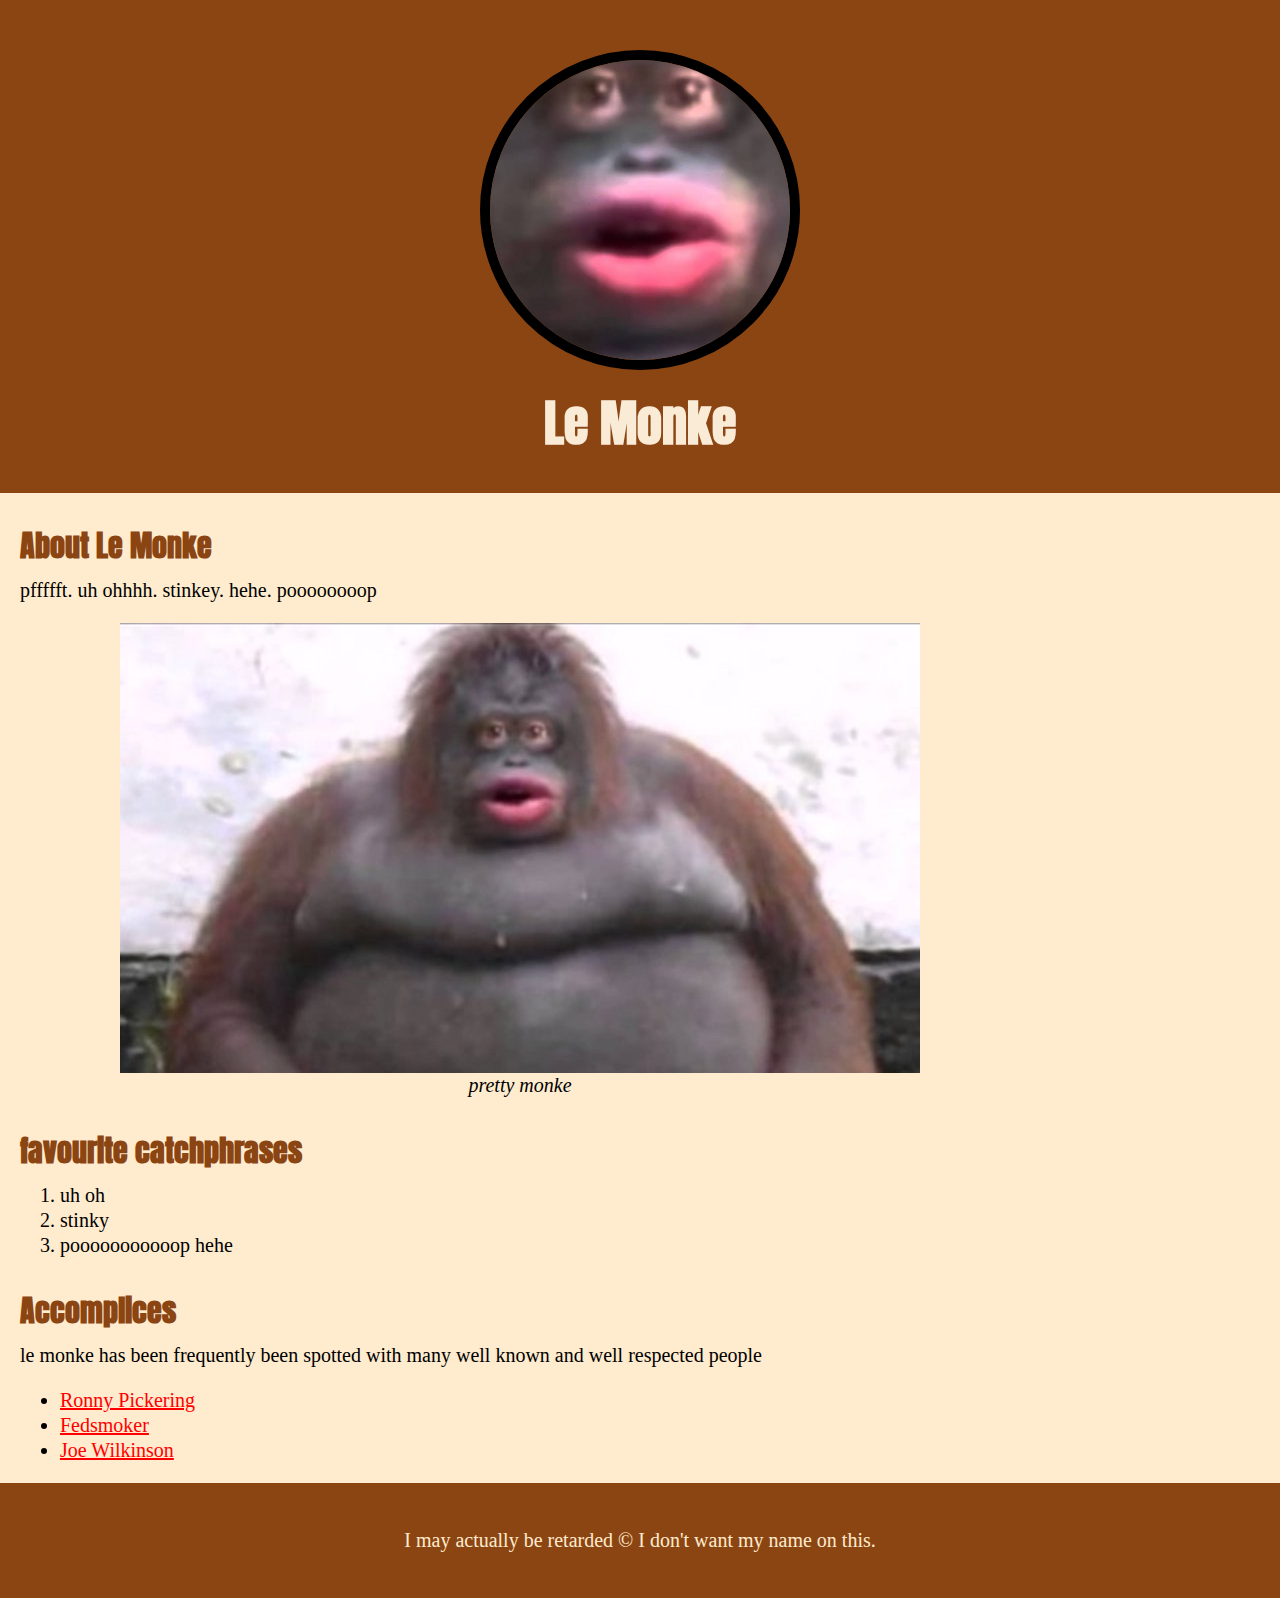
<file: index.html>
<!DOCTYPE html>
<html>
<head>
    <title>*fart noises* Uh-oh, Stinkyy</title>
    <link rel="icon" href="img/le_monke2.jpg">
    <link href="https://fonts.googleapis.com/css2?family=Anton&display=swap" rel="stylesheet">
    <link rel="stylesheet" type="text/css" href="css/monke.css">
</head>
<body>
    <!-- Header Element -->
    <header>
        <img src="img/le_monke2.jpg">
        <h1>Le Monke</h1>
    </header>

    <!-- Main Element -->
    <main>
        <h2>About Le Monke</h2>
        <p>pffffft. uh ohhhh. stinkey. hehe. poooooooop</p>
        <img src="img/le_monke.jpg">
        <p class="caption">pretty monke</p>

        <!-- Catchphrases -->
        <h2>favourite catchphrases</h2>
        <ol>
            <li>uh oh</li>
            <li>stinky</li>
            <li>pooooooooooop hehe</li>
        </ol>

        <!-- Friends -->
        <h2>Accomplices</h2>
        <p>le monke has been frequently been spotted with many well known and well respected people</p>
        <ul>
            <li><a target="_blank" href="https://www.youtube.com/watch?v=r0dcv6GKNNw">Ronny Pickering</a></li>
            <li><a target="_blank" href="https://www.youtube.com/watch?v=B-YgAvDdqFE">Fedsmoker</a></li>
            <li><a target="_blank" href="https://www.youtube.com/watch?v=wrd0V0dhiLw">Joe Wilkinson</a></li>
        </ul>
    </main>

    <!-- Footer Element -->
    <footer>
        <p>I may actually be retarded &copy; I don't want my name on this.</p>
    </footer>

</body>
</html>
</file>
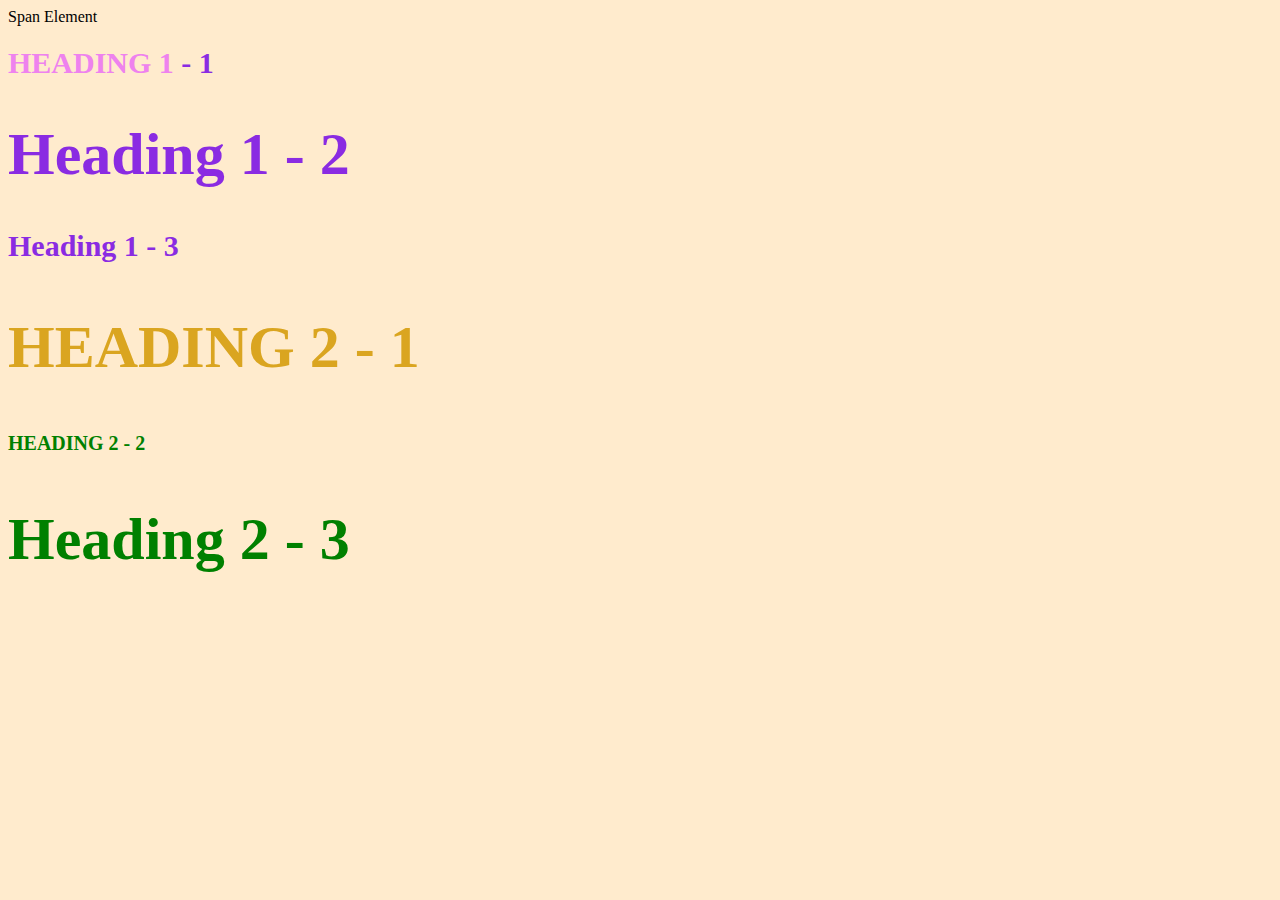
<file: style-test.html>
<html>
    <head>
        <title>Style Test</title>
        <link rel="stylesheet" type="text/css" href="css/test.css">
    </head>
<body>

    <span>Span Element</span>
    <h1 class="uppercase"><span>Heading 1 </span>- 1</h1>
    <h1 class="big">Heading 1 - 2</h1>
    <h1>Heading 1 - 3</h1>
    <h2 class="big uppercase">Heading 2 - 1</h2>
    <h2 class="uppercase">Heading 2 - 2</h2>
    <h2 class="big">Heading 2 - 3</h2>

</body>
</html>
</file>
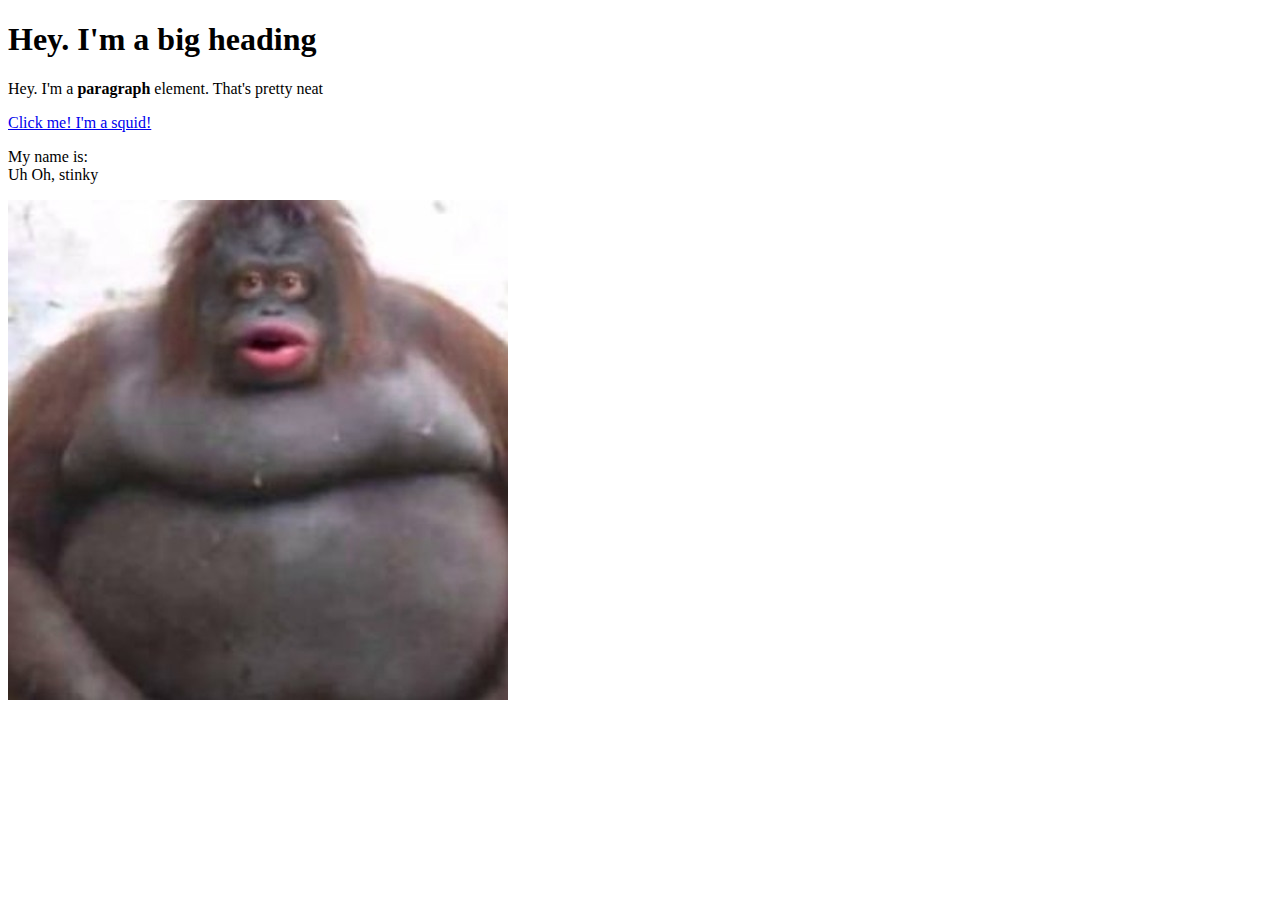
<file: test.html>
<!DOCTYPE html>
<html>
<head>
    <title>*Fart noises*</title>
</head>
<body>
    <h1>Hey. I'm a big heading</h1>
    <p>Hey. I'm a <b>paragraph</b> element. That's pretty neat</p>
    <a href="https://www.youtube.com/watch?v=0yGSQOWEXRo" target="_blank" title="Virus.exe">Click me! I'm a squid!</a>
    <p>My name is:<br>
         Uh Oh, stinky</p>
    <img src="img/stinky.jpg">
</body>
</html>
</file>
<file: css/monke.css>
body{
    margin:0;
    font-family: 'Georgia', 'Times New Roman', serif;
    font-size: 20px;
    line-height: 25px;
    background-color: blanchedalmond;
}

header{
    background-color: saddlebrown;
    text-align: center;
    padding-top: 50px;
    padding-bottom: 25px;
}

h1, h2{
    font-family: 'Anton', sans-serif;
}

header h1{
    color: antiquewhite;
    font-size: 50px;
    
}

header img{
    border-radius: 170px;
    width: 300px;
    border: 10px solid black;
}

main{
    max-width: 1000px;
    padding: 0 20px;
    background-color: blanchedalmond;
}

main img{
    max-width: 100%;
    display:block;
    margin-left:auto;
    margin-right:auto;
}

h2{
    font-size: 30px;
    color:saddlebrown;
    margin: 40px 0 10px;
}

a{
    color:red;
}
a:hover{
    color:black;
    background-color: red;
}

footer{
    background-color:saddlebrown;
    text-align: center;
    color:blanchedalmond;
    padding: 45px;
}

footer p{
    margin:0;
}

p.caption{
    color:black;
    font-style:italic;
    margin-top:0;
    text-align: center;
}
</file>
<file: css/test.css>
body{
    background-color: blanchedalmond;
}

h1{
    font-size: 30px;
    color: blueviolet;
}

h2{
    color:red;
    font-size: 20px;
}

h2{
    color: green;
}

.big{
    font-size: 60px;
}

.uppercase{
    text-transform: uppercase;
}

.big.uppercase{
    color:goldenrod;
}

h1 span{
    color: violet;
}
</file>
